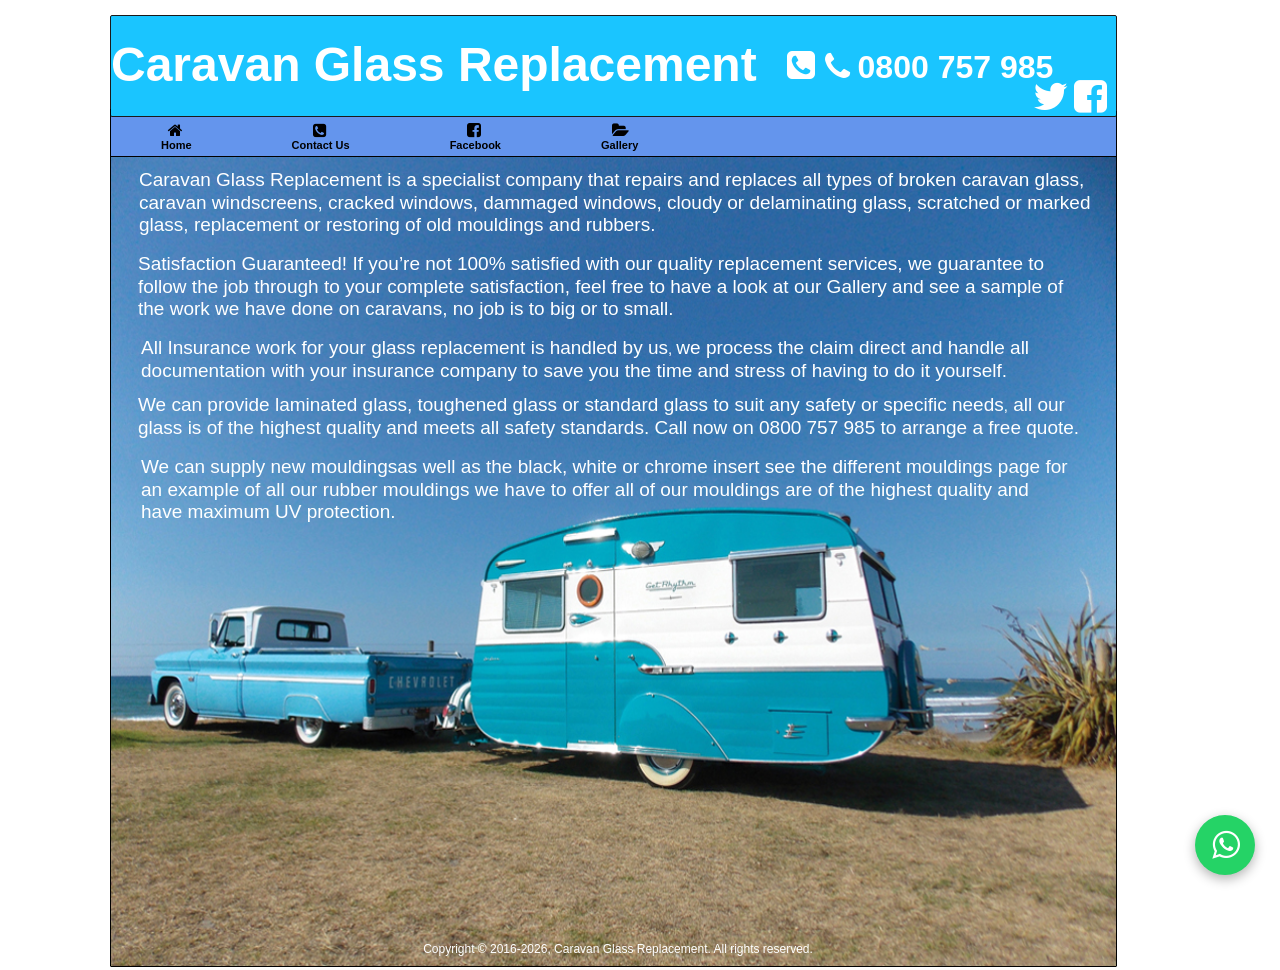
<file: index.html>
<!doctype html><html lang="en"><head><meta charset="utf-8"><title>Caravan Glass and Window Replacement</title><meta name="description" content="Caravan Glass Replacement is a specialist company that repairs and replaces all types of glass and windscreens on caravans call now on 0800 757 985."><meta name="author" content="Daniel Stewart"><meta name="robots" content="index, follow"><meta name="revisit-after" content="7 days"><meta name="generator" content="90 Second Website Builder 11 - http://www.90secondwebsitebuilder.com"><link href="font-awesome.min.css" rel="stylesheet">
<link href="https://cdnjs.cloudflare.com/ajax/libs/font-awesome/4.6.3/css/font-awesome.min.css" rel="stylesheet"><link href="Google_Anyltics_and_Viewport_added_10.1.css" rel="stylesheet"><link href="index.css" rel="stylesheet"><meta name="viewport" content="width=device-width, initial-scale=1"><link rel="stylesheet" href="print.css" media="print"><script>
(function(i,s,o,g,r,a,m){i['GoogleAnalyticsObject']=r;i[r]=i[r]||function(){(i[r].q=i[r].q||[]).push(arguments)},i[r].l=1*new Date();a=s.createElement(o),m=s.getElementsByTagName(o)[0];a.async=1;a.src=g;m.parentNode.insertBefore(a,m)})(window,document,'script','https://www.google-analytics.com/analytics.js','ga');ga('create','UA-89818909-1','auto');ga('send','pageview');</script><link rel="”publisher”" href="”https://plus.google.com/+113294388136891777630”"><meta property="og:type" content="website"><meta property="og:title" content="Caravan Glass and Window Replacement"><meta property="og:description" content="Caravan Glass Replacement is a specialist company that repairs and replaces all types of glass and windscreens on caravans call now on 0800 757 985."><meta property="og:url" content="www.caravanglass.co.nz"><meta property="og:image" content="http://www.caravanglass.co.nz/images/tn_front.png"><meta property="fb:app_id" content="1918791275022816"><meta name="twitter:card" content="summary"><meta name="twitter:site" content="@caravanglassnz"><meta name="twitter:title" content="Caravan Glass and Window Replacement"><meta name="twitter:description" content="Caravan Glass Replacement is a specialist company that repairs and replaces all types of glass and windscreens on caravans call now on 0800 757 985."><style>
.whatsapp-float{position:fixed;bottom:25px;right:25px;z-index:9999;background:#25d366;color:#fff;border-radius:50%;width:60px;height:60px;display:flex;align-items:center;justify-content:center;box-shadow:0 4px 12px rgba(0,0,0,0.3);transition:transform 0.3s ease;text-decoration:none;}
.whatsapp-float:hover{transform:scale(1.1);}
.whatsapp-float i{font-size:32px;}
</style>
</head><body><div id="container"><div id="wb_Image1" style="position:absolute;left:110px;top:156px;width:1005px;height:809px;z-index:10;"><img src="images/Vintage style caravan.jpg" id="Image1" alt="blue and white caravan"></div><hr id="Line1" style="position:absolute;left:110px;top:109px;width:1px;height:84px;z-index:11;"><hr id="Line2" style="position:absolute;left:1116px;top:111px;width:1px;height:84px;z-index:12;"><div id="Layer1" style="position:absolute;text-align:left;left:110px;top:15px;width:1005px;height:100px;z-index:13;"><div id="wb_Text1" style="position:absolute;left:0%;top:20%;width:71%;height:56%;z-index:0;text-align:left;"><h1>Caravan Glass Replacement</h1></div><div id="wb_Text3" style="position:absolute;left:71%;top:32%;width:30%;height:37%;z-index:1;text-align:left;white-space:nowrap;"><span style="color:#FFFFFF;font-family:Arial;font-size:32px;"><strong><i class="fa fa-phone" style="margin-right:8px;"></i>0800 757 985</strong></span></div><div id="wb_FontAwesomeIcon1" style="position:absolute;left:67%;top:26%;width:3%;height:47%;text-align:center;z-index:2;"><a href="tel:0800921921"><div id="FontAwesomeIcon1"><i class="fa fa-phone-square">&nbsp;</i></div></a></div><div id="wb_FontAwesomeIcon3" style="position:absolute;left:91%;top:61%;width:4%;height:38%;text-align:center;z-index:3;"><a href="https://twitter.com/CaravanGlassNZ"><div id="FontAwesomeIcon3"><i class="fa fa-twitter">&nbsp;</i></div></a></div><div id="wb_FontAwesomeIcon2" style="position:absolute;left:95%;top:61%;width:4%;height:38%;text-align:center;z-index:4;"><a href="https://www.facebook.com/caravanglassrepair/"><div id="FontAwesomeIcon2"><i class="fa fa-facebook-square">&nbsp;</i></div></a></div></div><div id="Layer2" style="position:absolute;text-align:left;left:110px;top:156px;width:1005px;height:809px;z-index:14;"><div id="wb_Text4" style="position:absolute;left:28px;top:12px;width:955px;height:66px;z-index:5;text-align:left;"><h2>Caravan Glass Replacement is a specialist company that repairs and replaces all types of broken caravan glass</h2><span style="color:#FFFFFF;font-family:Arial;font-size:19px;">, caravan windscreens, cracked windows, dammaged windows, cloudy or delaminating glass, scratched or marked glass, replacement or restoring of old mouldings and rubbers.<strong></strong></span></div><div id="wb_Text5" style="position:absolute;left:30px;top:180px;width:934px;height:44px;z-index:6;text-align:left;"><h2>All Insurance work for your glass replacement is handled by us</h2><span style="color:#FFFFFF;font-family:Arial;font-size:15px;">, </span><span style="color:#FFFFFF;font-family:Arial;font-size:19px;">we process the claim direct and handle all documentation with your insurance company to save you the time and stress of having to do it yourself.</span></div><div id="wb_Text6" style="position:absolute;left:27px;top:237px;width:942px;height:44px;z-index:7;text-align:left;"><h2>We can provide laminated glass, toughened glass or standard glass to suit any safety or specific needs</h2><span style="color:#FFFFFF;font-family:Arial;font-size:15px;">,</span><span style="color:#FFFFFF;font-family:Arial;font-size:19px;"> all our glass is of the highest quality and meets all safety standards. Call now on 0800 757 985 to arrange a free quote.</span></div><div id="wb_Text8" style="position:absolute;left:30px;top:299px;width:933px;height:66px;z-index:8;text-align:left;"><h2>We can supply new mouldings</h2><span style="color:#FFFFFF;font-family:Arial;font-size:15px;"></span><span style="color:#FFFFFF;font-family:Arial;font-size:19px;">as well as the black, white or chrome insert see the different mouldings page for an example of all our rubber mouldings we have to offer all of our mouldings are of the highest quality and have maximum UV protection.</span></div><div id="wb_Text7" style="position:absolute;left:27px;top:96px;width:955px;height:110px;z-index:9;text-align:left;"><h2>Satisfaction Guaranteed! If you’re not 100% satisfied with our quality replacement services</h2><span style="color:#FFFFFF;font-family:Arial;font-size:19px;">, we guarantee to follow the job through to your complete satisfaction, feel free to have a look at our Gallery and see a sample of the work we have done on caravans, no job is to big or to small.<br><br></span></div></div><div id="wb_JavaScript1" style="position:absolute;left:410px;top:942px;width:416px;height:25px;z-index:15;"><div style="color:#FFFFFF;font-size:12px;font-family:Arial;font-weight:normal;font-style:normal;text-align:center;text-decoration:none" id="copyrightnotice"></div><script>
var now=new Date();var startYear="2016";var text="Copyright &copy; ";if(startYear!='')
{text=text+startYear+"-";}
text=text+now.getFullYear()+", Caravan Glass Replacement. All rights reserved.";var copyrightnotice=document.getElementById('copyrightnotice');copyrightnotice.innerHTML=text;</script></div><div id="wb_ResponsiveMenu1" style="position:absolute;left:111px;top:117px;width:1005px;height:39px;z-index:16;"><label class="toggle" for="ResponsiveMenu1-submenu" id="ResponsiveMenu1-title">Menu<span id="ResponsiveMenu1-icon"><span>&nbsp;</span><span>&nbsp;</span><span>&nbsp;</span></span></label><input type="checkbox" id="ResponsiveMenu1-submenu"><ul class="ResponsiveMenu1" id="ResponsiveMenu1"><li><a href='index.html'><i class="fa fa-home fa-2x">&nbsp;</i><br>Home</a></li><li><a href='contact_us/index.html'><i class="fa fa-phone-square fa-2x">&nbsp;</i><br>Contact&nbsp;Us</a></li><li><a href="https://www.facebook.com/caravanglassrepair/"><i class="fa fa-facebook-square fa-2x">&nbsp;</i><br>Facebook</a></li><li><a href='gallery/index.html'><i class="fa fa-folder-open fa-2x">&nbsp;</i><br>Gallery</a></li></ul></div></div><a href="https://wa.me/6421757985" class="whatsapp-float" target="_blank" rel="noopener" title="Chat on WhatsApp"><i class="fa fa-whatsapp"></i></a>
</body></html>
</file>
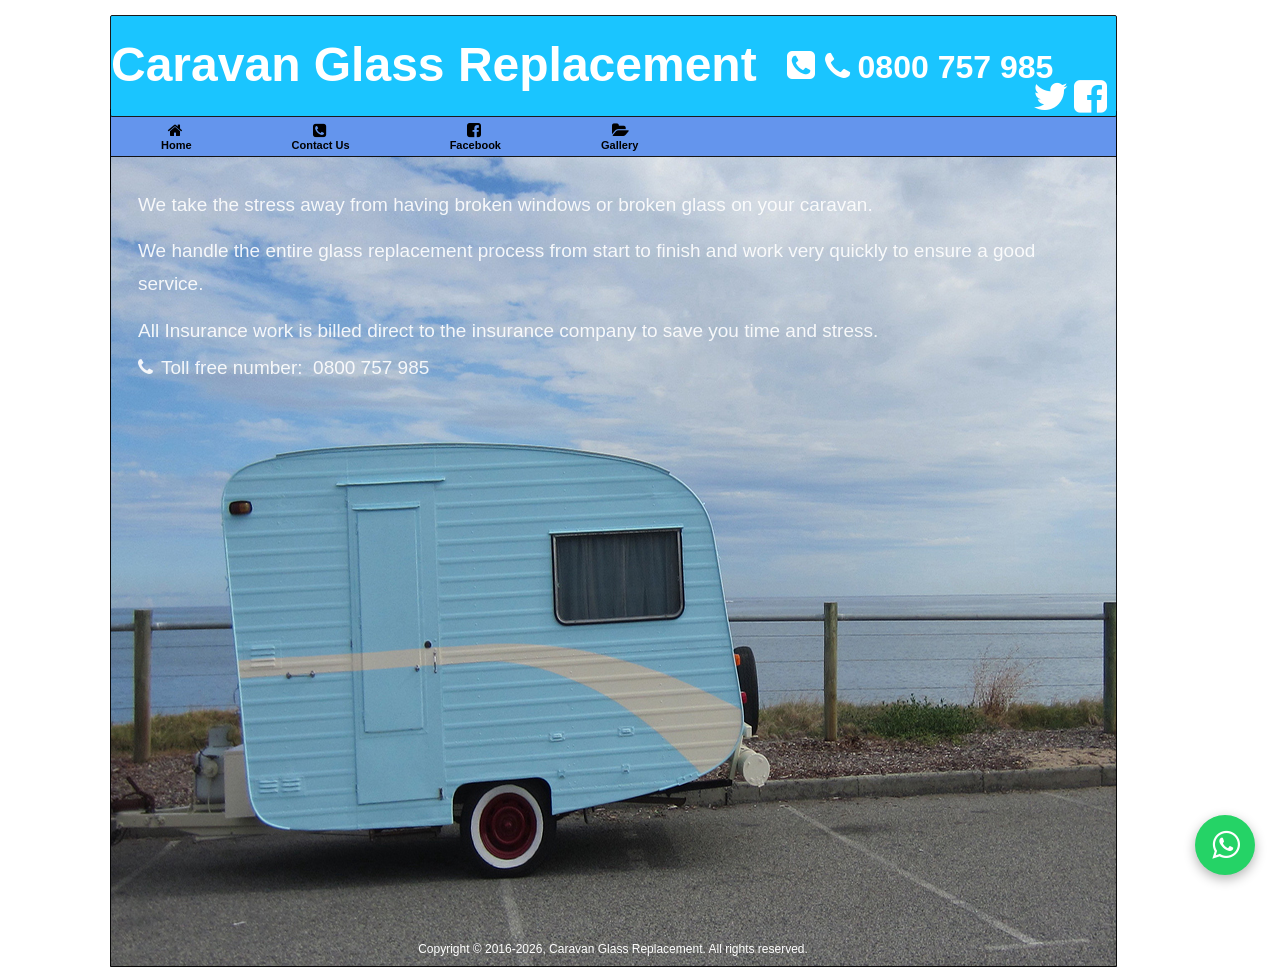
<file: contact_us/index.html>
<!doctype html><html lang="en"><head><meta charset="utf-8"><title>Caravan Glass and Window Repair Contact Page</title><meta name="description" content="Caravan Glass Replacement is a specialist company that repairs and replaces all types of glass and windscreens on caravans call now on 0800 757 985."><meta name="author" content="Daniel Stewart"><meta name="robots" content="index, follow"><meta name="revisit-after" content="7 days"><meta name="generator" content="90 Second Website Builder 11 - http://www.90secondwebsitebuilder.com"><link href="../font-awesome.min.css" rel="stylesheet"><link href="../Google_Anyltics_and_Viewport_added_10.1.css" rel="stylesheet"><link href="../contact_us.css" rel="stylesheet"><meta name="viewport" content="width=device-width, initial-scale=1"><link rel="stylesheet" href="../print.css" media="print"><meta name="viewport" content="width=device-width, initial-scale=1"><script>
(function(i,s,o,g,r,a,m){i['GoogleAnalyticsObject']=r;i[r]=i[r]||function(){(i[r].q=i[r].q||[]).push(arguments)},i[r].l=1*new Date();a=s.createElement(o),m=s.getElementsByTagName(o)[0];a.async=1;a.src=g;m.parentNode.insertBefore(a,m)})(window,document,'script','https://www.google-analytics.com/analytics.js','ga');ga('create','UA-89818909-1','auto');ga('send','pageview');</script><style>
.whatsapp-float{position:fixed;bottom:25px;right:25px;z-index:9999;background:#25d366;color:#fff;border-radius:50%;width:60px;height:60px;display:flex;align-items:center;justify-content:center;box-shadow:0 4px 12px rgba(0,0,0,0.3);transition:transform 0.3s ease;text-decoration:none;}
.whatsapp-float:hover{transform:scale(1.1);}
.whatsapp-float i{font-size:32px;}
</style>
</head><body><div id="container"><div id="wb_Image1" style="position:absolute;left:110px;top:156px;width:1007px;height:811px;z-index:7;"><img src="../images/Caravan 1.jpg" id="Image1" alt=""></div><div id="Layer2" style="position:absolute;text-align:left;left:110px;top:156px;width:1005px;height:809px;z-index:8;"><div id="wb_Text5" style="position:absolute;left:27px;top:32px;width:949px;height:132px;z-index:0;text-align:left;"><h2>We take the stress away from having broken windows or broken glass on your caravan.</h2><span style="color:#FFFFFF;font-family:Arial;font-size:24px;"><br></span><h3><br></h3><h2>We handle the entire glass replacement process from start to finish and work very quickly to ensure a good service.&nbsp;&nbsp; </h2><span style="color:#FFFFFF;font-family:Arial;font-size:29px;"><strong><br></strong></span><h3><br></h3><h2>All Insurance work is billed direct to the insurance company to save you time and stress.</h2></div><div id="wb_Text4" style="position:absolute;left:27px;top:200px;width:378px;height:66px;z-index:1;text-align:left;"><h3><i class="fa fa-phone" style="margin-right:8px;"></i>Toll free number:&nbsp; 0800 757 985<br></h3></div></div><hr id="Line1" style="position:absolute;left:110px;top:109px;width:1px;height:84px;z-index:9;"><hr id="Line2" style="position:absolute;left:1116px;top:111px;width:1px;height:84px;z-index:10;"><div id="wb_JavaScript1" style="position:absolute;left:405px;top:942px;width:416px;height:25px;z-index:11;"><div style="color:#FFFFFF;font-size:12px;font-family:Arial;font-weight:normal;font-style:normal;text-align:center;text-decoration:none" id="copyrightnotice"></div><script>
var now=new Date();var startYear="2016";var text="Copyright &copy; ";if(startYear!='')
{text=text+startYear+"-";}
text=text+now.getFullYear()+", Caravan Glass Replacement. All rights reserved.";var copyrightnotice=document.getElementById('copyrightnotice');copyrightnotice.innerHTML=text;</script></div><div id="wb_ResponsiveMenu1" style="position:absolute;left:111px;top:117px;width:1005px;height:39px;z-index:12;"><label class="toggle" for="ResponsiveMenu1-submenu" id="ResponsiveMenu1-title">Menu<span id="ResponsiveMenu1-icon"><span>&nbsp;</span><span>&nbsp;</span><span>&nbsp;</span></span></label><input type="checkbox" id="ResponsiveMenu1-submenu"><ul class="ResponsiveMenu1" id="ResponsiveMenu1"><li><a href='../index.html'><i class="fa fa-home fa-2x">&nbsp;</i><br>Home</a></li><li><a href='index.html'><i class="fa fa-phone-square fa-2x">&nbsp;</i><br>Contact&nbsp;Us</a></li><li><a href="https://www.facebook.com/caravanglassrepair/"><i class="fa fa-facebook-square fa-2x">&nbsp;</i><br>Facebook</a></li><li><a href='../gallery/index.html'><i class="fa fa-folder-open fa-2x">&nbsp;</i><br>Gallery</a></li></ul></div><div id="Layer1" style="position:absolute;text-align:left;left:110px;top:15px;width:1005px;height:100px;z-index:13;"><div id="wb_Text1" style="position:absolute;left:0%;top:20%;width:71%;height:56%;z-index:2;text-align:left;"><h1>Caravan Glass Replacement</h1></div><div id="wb_Text3" style="position:absolute;left:71%;top:32%;width:20%;height:37%;z-index:3;text-align:left;white-space:nowrap;"><span style="color:#FFFFFF;font-family:Arial;font-size:32px;"><strong><i class="fa fa-phone" style="margin-right:8px;"></i>0800 757 985</strong></span></div><div id="wb_FontAwesomeIcon1" style="position:absolute;left:67%;top:26%;width:3%;height:47%;text-align:center;z-index:4;"><a href="tel:0800921921"><div id="FontAwesomeIcon1"><i class="fa fa-phone-square">&nbsp;</i></div></a></div><div id="wb_FontAwesomeIcon3" style="position:absolute;left:91%;top:61%;width:4%;height:38%;text-align:center;z-index:5;"><a href="https://twitter.com/CaravanGlassNZ"><div id="FontAwesomeIcon3"><i class="fa fa-twitter">&nbsp;</i></div></a></div><div id="wb_FontAwesomeIcon2" style="position:absolute;left:95%;top:61%;width:4%;height:38%;text-align:center;z-index:6;"><a href="https://www.facebook.com/caravanglassrepair/"><div id="FontAwesomeIcon2"><i class="fa fa-facebook-square">&nbsp;</i></div></a></div></div></div><a href="https://wa.me/6421757985" class="whatsapp-float" target="_blank" rel="noopener" title="Chat on WhatsApp"><i class="fa fa-whatsapp"></i></a>
</body></html>
</file>
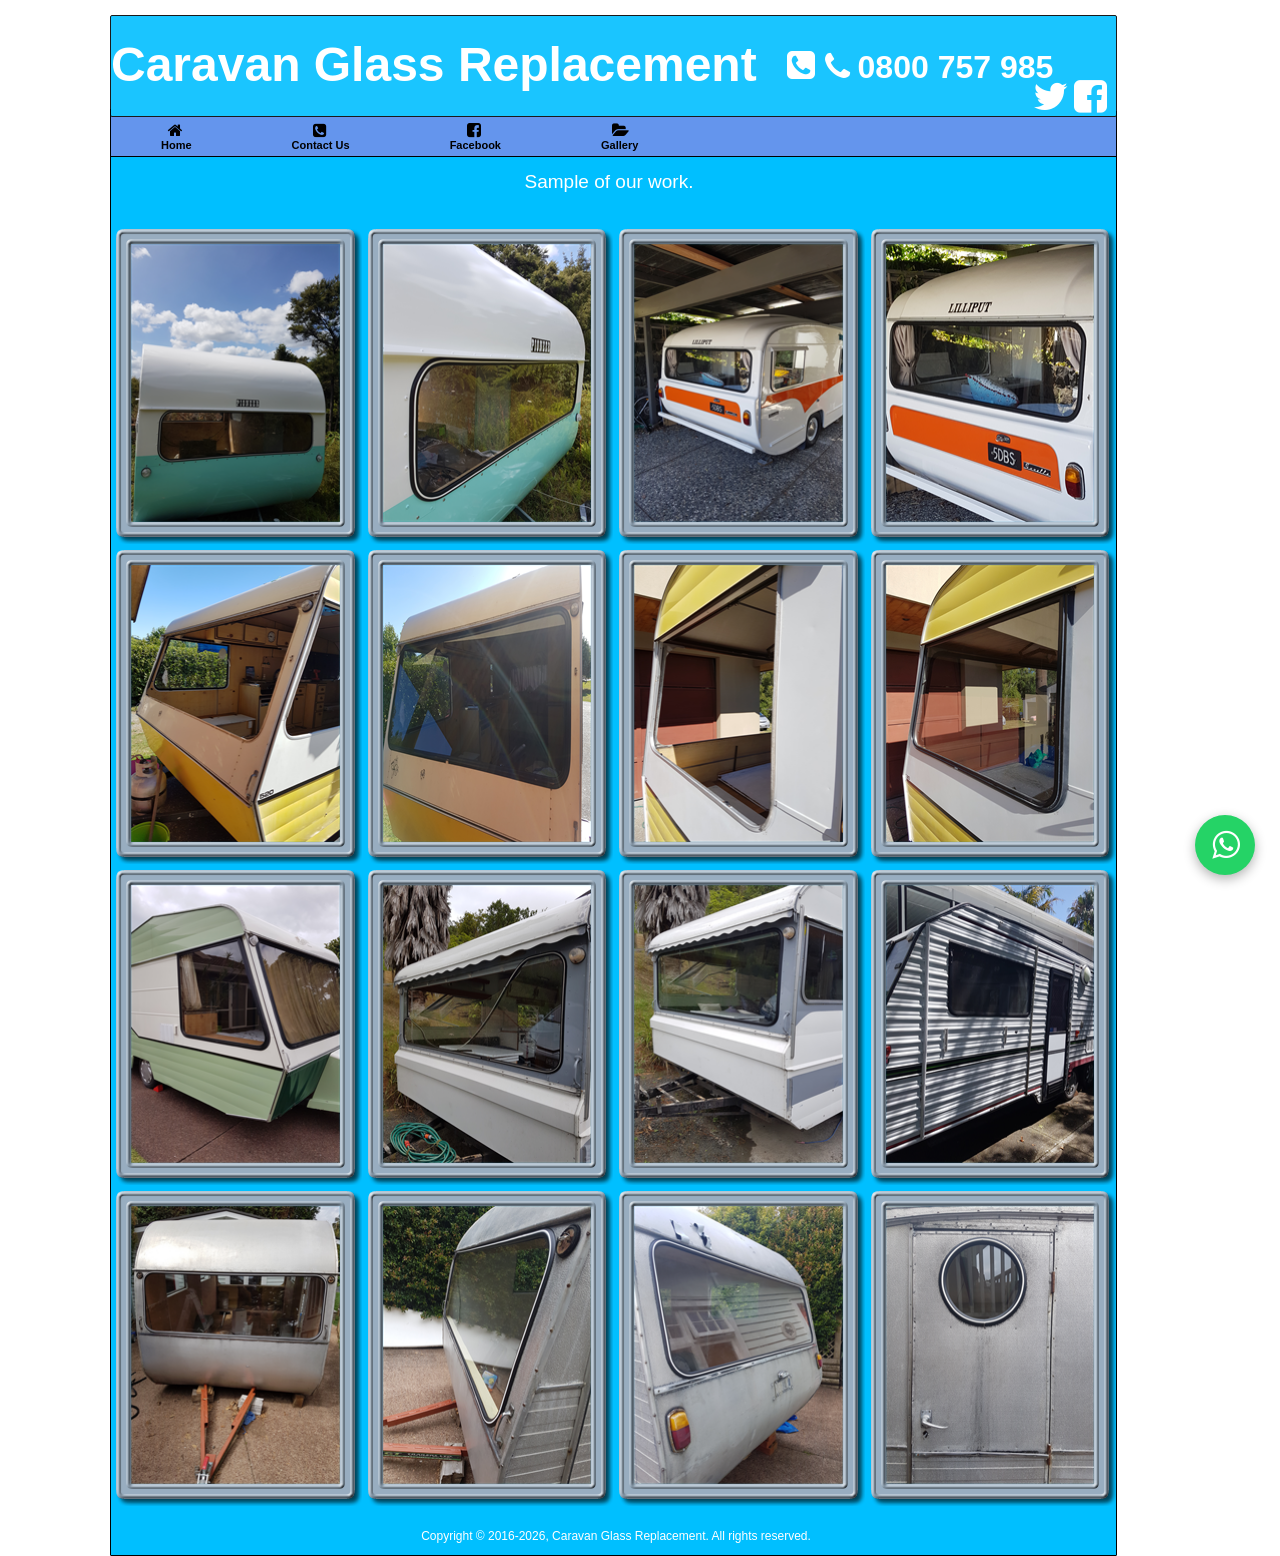
<file: gallery/index.html>
<!doctype html><html lang="en"><head><meta charset="utf-8"><title>Caravan Glass and Window Completed Jobs</title><meta name="description" content="Caravan Glass Replacement is a specialist company that repairs and replaces all types of glass and windscreens on caravans call now on 0800 757 985."><meta name="author" content="Daniel Stewart"><meta name="robots" content="index, follow"><meta name="revisit-after" content="7 days"><meta name="generator" content="90 Second Website Builder 11 - http://www.90secondwebsitebuilder.com"><link href="../font-awesome.min.css" rel="stylesheet"><link href="../Google_Anyltics_and_Viewport_added_10.1.css" rel="stylesheet"><link href="../gallery.css" rel="stylesheet"><script src="../jquery-1.12.4.min.js"></script><script src="../fancybox/jquery.easing-1.3.pack.js"></script><link rel="stylesheet" href="../fancybox/jquery.fancybox-1.3.4.css"><script src="../fancybox/jquery.fancybox-1.3.4.pack.js"></script><script src="../fancybox/jquery.mousewheel-3.0.4.pack.js"></script><script>
$(document).ready(function()
{$("a[data-rel='PhotoGallery1']").attr('rel','PhotoGallery1');$("a[rel^='PhotoGallery1']").fancybox({});});</script><meta name="viewport" content="width=device-width, initial-scale=1"><link rel="stylesheet" href="../print.css" media="print"><meta name="viewport" content="width=device-width, initial-scale=1"><script>
(function(i,s,o,g,r,a,m){i['GoogleAnalyticsObject']=r;i[r]=i[r]||function(){(i[r].q=i[r].q||[]).push(arguments)},i[r].l=1*new Date();a=s.createElement(o),m=s.getElementsByTagName(o)[0];a.async=1;a.src=g;m.parentNode.insertBefore(a,m)})(window,document,'script','https://www.google-analytics.com/analytics.js','ga');ga('create','UA-89818909-1','auto');ga('send','pageview');</script><style>
.whatsapp-float{position:fixed;bottom:25px;right:25px;z-index:9999;background:#25d366;color:#fff;border-radius:50%;width:60px;height:60px;display:flex;align-items:center;justify-content:center;box-shadow:0 4px 12px rgba(0,0,0,0.3);transition:transform 0.3s ease;text-decoration:none;}
.whatsapp-float:hover{transform:scale(1.1);}
.whatsapp-float i{font-size:32px;}
</style>
</head><body><div id="container"><div id="Layer2" style="position:absolute;text-align:left;left:110px;top:156px;width:1005px;height:1398px;z-index:7;"><div id="wb_Text4" style="position:absolute;left:54px;top:14px;width:888px;height:46px;text-align:center;z-index:0;"><h2>Sample of our work.<br></h2></div><div id="wb_JavaScript1" style="position:absolute;left:297px;top:1372px;width:416px;height:25px;z-index:1;"><div style="color:#FFFFFF;font-size:12px;font-family:Arial;font-weight:normal;font-style:normal;text-align:center;text-decoration:none" id="copyrightnotice"></div><script>
var now=new Date();var startYear="2016";var text="Copyright &copy; ";if(startYear!='')
{text=text+startYear+"-";}
text=text+now.getFullYear()+", Caravan Glass Replacement. All rights reserved.";var copyrightnotice=document.getElementById('copyrightnotice');copyrightnotice.innerHTML=text;</script></div></div><hr id="Line1" style="position:absolute;left:110px;top:109px;width:1px;height:84px;z-index:8;"><hr id="Line2" style="position:absolute;left:1116px;top:111px;width:1px;height:84px;z-index:9;"><div id="wb_PhotoGallery1" style="position:absolute;left:113px;top:226px;width:1006px;height:1280px;z-index:10;"><div id="PhotoGallery1"><div class="thumbnails"><div class="thumbnail"><a href="../images/front.jpg" data-rel="PhotoGallery1" title="Finished caravan job 1"><img alt="Finished caravan job 1" src="../images/tn_front.png" title="Finished caravan job 1"></a></div><div class="thumbnail"><a href="../images/front2.jpg" data-rel="PhotoGallery1" title="Finished caravan job 2"><img alt="Finished caravan job 2" src="../images/tn_front2.png" title="Finished caravan job 2"></a></div><div class="thumbnail"><a href="../images/rear1.jpg" data-rel="PhotoGallery1" title="Finished caravan job 3"><img alt="Finished caravan job 3" src="../images/tn_rear1.png" title="Finished caravan job 3"></a></div><div class="thumbnail"><a href="../images/rear2.jpg" data-rel="PhotoGallery1" title="Finished caravan job 4"><img alt="Finished caravan job 4" src="../images/tn_rear2.png" title="Finished caravan job 4"></a></div><div class="clearfix visible-col4"></div><div class="thumbnail"><a href="../images/caravan1.jpg" data-rel="PhotoGallery1" title="Finished caravan job 5"><img alt="Finished caravan job 5" src="../images/tn_caravan1.png" title="Finished caravan job 5"></a></div><div class="thumbnail"><a href="../images/caravan10 remake.jpg" data-rel="PhotoGallery1" title="Finished caravan job 6"><img alt="Finished caravan job 6" src="../images/tn_caravan10 remake.png" title="Finished caravan job 6"></a></div><div class="thumbnail"><a href="../images/caravan6.jpg" data-rel="PhotoGallery1" title="Finished caravan job 7"><img alt="Finished caravan job 7" src="../images/tn_caravan6.png" title="Finished caravan job 7"></a></div><div class="thumbnail"><a href="../images/caravan7.jpg" data-rel="PhotoGallery1" title="Finished caravan job 8"><img alt="Finished caravan job 8" src="../images/tn_caravan7.png" title="Finished caravan job 8"></a></div><div class="clearfix visible-col4"></div><div class="thumbnail"><a href="../images/20170125_135430.jpg" data-rel="PhotoGallery1" title="Finished Caravan 9"><img alt="Finished Caravan 9" src="../images/tn_20170125_135430.png" title="Finished Caravan 9"></a></div><div class="thumbnail"><a href="../images/20170208_184731.jpg" data-rel="PhotoGallery1" title="Finished Caravan 10"><img alt="Finished Caravan 10" src="../images/tn_20170208_184731.png" title="Finished Caravan 10"></a></div><div class="thumbnail"><a href="../images/20170215_1744180000.jpg" data-rel="PhotoGallery1" title="Finished Caravan 12"><img alt="Finished Caravan 12" src="../images/tn_20170215_1744180000.png" title="Finished Caravan 12"></a></div><div class="thumbnail"><a href="../images/20170220_123409.jpg" data-rel="PhotoGallery1" title="Finished Caravan 13"><img alt="Finished Caravan 13" src="../images/tn_20170220_123409.png" title="Finished Caravan 13"></a></div><div class="clearfix visible-col4"></div><div class="thumbnail"><a href="../images/20170222_124347.jpg" data-rel="PhotoGallery1" title="Finished Caravan 14"><img alt="Finished Caravan 14" src="../images/tn_20170222_124347.png" title="Finished Caravan 14"></a></div><div class="thumbnail"><a href="../images/20170301_155910.jpg" data-rel="PhotoGallery1" title="Finished Caravan 15"><img alt="Finished Caravan 15" src="../images/tn_20170301_155910.png" title="Finished Caravan 15"></a></div><div class="thumbnail"><a href="../images/20170223_160111.jpg" data-rel="PhotoGallery1" title="Finished Caravan 16"><img alt="Finished Caravan 16" src="../images/tn_20170223_160111.png" title="Finished Caravan 16"></a></div><div class="thumbnail"><a href="../images/20170301_155904.jpg" data-rel="PhotoGallery1" title="Finished Caravan 18"><img alt="Finished Caravan 18" src="../images/tn_20170301_155904.png" title="Finished Caravan 18"></a></div><div class="clearfix visible-col4"></div></div></div></div><div id="wb_ResponsiveMenu1" style="position:absolute;left:111px;top:117px;width:1005px;height:39px;z-index:11;"><label class="toggle" for="ResponsiveMenu1-submenu" id="ResponsiveMenu1-title">Menu<span id="ResponsiveMenu1-icon"><span>&nbsp;</span><span>&nbsp;</span><span>&nbsp;</span></span></label><input type="checkbox" id="ResponsiveMenu1-submenu"><ul class="ResponsiveMenu1" id="ResponsiveMenu1"><li><a href='../index.html'><i class="fa fa-home fa-2x">&nbsp;</i><br>Home</a></li><li><a href='../contact_us/index.html'><i class="fa fa-phone-square fa-2x">&nbsp;</i><br>Contact&nbsp;Us</a></li><li><a href="https://www.facebook.com/caravanglassrepair/"><i class="fa fa-facebook-square fa-2x">&nbsp;</i><br>Facebook</a></li><li><a href='index.html'><i class="fa fa-folder-open fa-2x">&nbsp;</i><br>Gallery</a></li></ul></div><div id="Layer1" style="position:absolute;text-align:left;left:110px;top:15px;width:1005px;height:100px;z-index:12;"><div id="wb_Text1" style="position:absolute;left:0%;top:20%;width:71%;height:56%;z-index:2;text-align:left;"><h1>Caravan Glass Replacement</h1></div><div id="wb_Text3" style="position:absolute;left:71%;top:32%;width:20%;height:37%;z-index:3;text-align:left;white-space:nowrap;"><span style="color:#FFFFFF;font-family:Arial;font-size:32px;"><strong><i class="fa fa-phone" style="margin-right:8px;"></i>0800 757 985</strong></span></div><div id="wb_FontAwesomeIcon1" style="position:absolute;left:67%;top:26%;width:3%;height:47%;text-align:center;z-index:4;"><a href="tel:0800921921"><div id="FontAwesomeIcon1"><i class="fa fa-phone-square">&nbsp;</i></div></a></div><div id="wb_FontAwesomeIcon3" style="position:absolute;left:91%;top:61%;width:4%;height:38%;text-align:center;z-index:5;"><a href="https://twitter.com/CaravanGlassNZ"><div id="FontAwesomeIcon3"><i class="fa fa-twitter">&nbsp;</i></div></a></div><div id="wb_FontAwesomeIcon2" style="position:absolute;left:95%;top:61%;width:4%;height:38%;text-align:center;z-index:6;"><a href="https://www.facebook.com/caravanglassrepair/"><div id="FontAwesomeIcon2"><i class="fa fa-facebook-square">&nbsp;</i></div></a></div></div></div><a href="https://wa.me/6421757985" class="whatsapp-float" target="_blank" rel="noopener" title="Chat on WhatsApp"><i class="fa fa-whatsapp"></i></a>
</body></html>
</file>
<file: Google_Anyltics_and_Viewport_added_10.1.css>
a{color:#0000FF;text-decoration:underline;}a:visited{color:#800080;}a:active{color:#FF0000;}a:hover{color:#0000FF;text-decoration:underline;}a.Style1{color:#FFFFFF;font-weight:bold;text-decoration:none;}a.Style1:visited{color:#000000;text-decoration:underline;}a.Style1:active{color:#FFFFFF;text-decoration:underline;}a.Style1:hover{color:#FFFFFF;text-decoration:underline;}h1{font-family:Arial;font-weight:bold;font-size:48px;font-style:normal;text-decoration:none;color:#FFFFFF;background-color:transparent;margin:0px 0px 0px 0px;padding:0px 0px 0px 0px;display:inline;}h2{font-family:Arial;font-weight:normal;font-size:19px;font-style:normal;text-decoration:none;color:#FFFFFF;background-color:transparent;margin:0px 0px 0px 0px;padding:0px 0px 0px 0px;display:inline;}h3{font-family:Arial;font-weight:normal;font-size:19px;font-style:normal;text-decoration:none;color:#FFFFFF;background-color:transparent;margin:0px 0px 0px 0px;padding:0px 0px 0px 0px;display:inline;}h4{font-family:Arial;font-weight:normal;font-size:21px;font-style:italic;text-decoration:none;color:#000000;background-color:transparent;margin:0px 0px 0px 0px;padding:0px 0px 0px 0px;display:inline;}h5{font-family:Arial;font-weight:normal;font-size:19px;font-style:normal;text-decoration:none;color:#000000;background-color:transparent;margin:0px 0px 0px 0px;padding:0px 0px 0px 0px;display:inline;}.Heading_2__h2__copy{font-family:Arial;font-weight:bold;font-size:21px;font-style:normal;text-decoration:none;color:#FFFFFF;background-color:transparent;margin:0px 0px 0px 0px;padding:0px 0px 0px 0px;display:inline;}h6{font-family:Arial;font-weight:normal;font-size:16px;font-style:normal;text-decoration:none;color:#000000;background-color:transparent;margin:0px 0px 0px 0px;padding:0px 0px 0px 0px;display:inline;}.CustomStyle{font-family:"Courier New";font-weight:bold;font-size:16px;font-style:normal;text-decoration:none;color:#000080;background-color:transparent;}.Heading_1<h1>copy{font-family:Arial;font-weight:bold;font-size:32px;font-style:normal;text-decoration:none;color:#000000;background-color:transparent;margin:0px 0px 0px 0px;padding:0px 0px 0px 0px;display:inline;}
</file>
<file: index.css>
div#container{width:1304px;position:relative;margin:0 auto 0 auto;text-align:left;}body{background-color:#FFFFFF;color:#000000;font-family:Arial;font-weight:normal;font-size:13px;line-height:1.1875;margin:0;text-align:center;}#Image1{border:0px #000000 solid;padding:1px 1px 1px 1px;left:0;top:0;width:100%;height:100%;}#Line1{color:#000000;background-color:#000000;border-width:0;margin:0;padding:0;}#Line2{color:#000000;background-color:#000000;border-width:0;margin:0;padding:0;}#Layer1{background-color:#00BFFF;background-image:none;border:1px #000000 solid;-moz-border-radius:2px;-webkit-border-radius:2px;border-radius:2px;filter:alpha(opacity=90);opacity:0.90;}#wb_Text1{background-color:transparent;background-image:none;border:0px #000000 solid;padding:0;margin:0;text-align:left;}#wb_Text1 div{text-align:left;}#wb_Text3{background-color:transparent;background-image:none;border:0px #000000 solid;padding:0;margin:0;text-align:left;}#wb_Text3 div{text-align:left;}#Layer2{background-color:transparent;background-image:none;border:1px #000000 solid;-moz-border-radius:1px;-webkit-border-radius:1px;border-radius:1px;}#wb_Text4{background-color:transparent;background-image:none;border:0px #000000 solid;padding:0;margin:0;text-align:left;}#wb_Text4 div{text-align:left;}#wb_Text5{background-color:transparent;background-image:none;border:0px #000000 solid;padding:0;margin:0;text-align:left;}#wb_Text5 div{text-align:left;}#wb_Text6{background-color:transparent;background-image:none;border:0px #000000 solid;padding:0;margin:0;text-align:left;}#wb_Text6 div{text-align:left;}#wb_Text8{background-color:transparent;background-image:none;border:0px #000000 solid;padding:0;margin:0;text-align:left;}#wb_Text8 div{text-align:left;}#wb_ResponsiveMenu1{display:block;text-align:left;width:100%;}#ResponsiveMenu1{background-color:#6495ED;height:39px;}#wb_ResponsiveMenu1 ul{list-style:none;margin:0;padding:0;position:relative;}#wb_ResponsiveMenu1 ul:after{clear:both;content:"";display:block;}#wb_ResponsiveMenu1 ul li{background-color:#6495ED;display:list-item;float:left;list-style:none;z-index:9999;}#wb_ResponsiveMenu1 ul li i{font-size:16px;width:16px;}#wb_ResponsiveMenu1 ul li a{color:#000000;font-family:Arial;font-size:11px;font-weight:bold;font-style:normal;padding:5px 50px 5px 50px;text-align:center;text-decoration:none;}#wb_ResponsiveMenu1 > ul > li > a{height:29px;}.ResponsiveMenu1 a{display:block;}#wb_ResponsiveMenu1 li a:hover,#wb_ResponsiveMenu1 li .active{background-color:#CCCCCC;color:#424242;}#wb_ResponsiveMenu1 ul ul{display:none;position:absolute;top:39px;}#wb_ResponsiveMenu1 ul li:hover > ul{display:list-item;}#wb_ResponsiveMenu1 ul ul li{background-color:#7A7A7A;color:#FFFFFF;float:none;position:relative;width:124px;}#wb_ResponsiveMenu1 ul ul li a:hover,#wb_ResponsiveMenu1 ul ul li .active{background-color:#CCCCCC;color:#424242;}#wb_ResponsiveMenu1 ul ul li i{margin-right:5px;vertical-align:middle;}#wb_ResponsiveMenu1 ul ul li a{color:#FFFFFF;padding:5px 20px 5px 20px;text-align:left;vertical-align:middle;}#wb_ResponsiveMenu1 ul ul ul li{left:124px;position:relative;top:-39px;}#wb_ResponsiveMenu1 .arrow-down{display:inline-block;width:0;height:0;margin-left:2px;vertical-align:middle;border-top:4px solid #000000;border-right:4px solid transparent;border-left:4px solid transparent;border-bottom:0 dotted;}#wb_ResponsiveMenu1 .arrow-left{display:inline-block;width:0;height:0;margin-left:4px;vertical-align:middle;border-left:4px solid #FFFFFF;border-top:4px solid transparent;border-bottom:4px solid transparent;border-right:0 dotted;}#wb_ResponsiveMenu1 li a:hover .arrow-down{border-top-color:#424242;}#wb_ResponsiveMenu1 ul ul li a:hover .arrow-left,#wb_ResponsiveMenu1 ul ul li .active .arrow-left{border-left-color:#424242;}#wb_ResponsiveMenu1 .toggle,[id^=ResponsiveMenu1-submenu]{display:none;}@media all and (max-width:768px){#wb_ResponsiveMenu1{margin:0;}#wb_ResponsiveMenu1 ul li a,#wb_ResponsiveMenu1 .toggle{font-size:11px;font-weight:bold;font-style:normal;padding:5px 20px 5px 20px;}#wb_ResponsiveMenu1 .toggle + a{display:none  !important;}.ResponsiveMenu1{display:none;z-index:9999;}#ResponsiveMenu1{background-color:transparent;}#wb_ResponsiveMenu1 > ul > li > a{height:auto;}#wb_ResponsiveMenu1 .toggle{display:block;background-color:#6495ED;color:#000000;padding:0px 20px 0px 20px;line-height:26px;text-decoration:none;border:none;}#wb_ResponsiveMenu1 .toggle:hover{background-color:#CCCCCC;color:#424242;}[id^=ResponsiveMenu1-submenu]:checked + ul{display:block  !important;}#ResponsiveMenu1-title{height:39px;line-height:39px  !important;text-align:left;}#wb_ResponsiveMenu1 ul li{display:block;width:100%;}#wb_ResponsiveMenu1 ul ul .toggle,#wb_ResponsiveMenu1 ul ul a{padding:0 40px;}#wb_ResponsiveMenu1 a:hover,#wb_ResponsiveMenu1 ul ul ul a{background-color:#7A7A7A;color:#FFFFFF;}#wb_ResponsiveMenu1 ul li ul li .toggle,#wb_ResponsiveMenu1 ul ul a{background-color:#7A7A7A;color:#FFFFFF;}#wb_ResponsiveMenu1 ul ul ul a{padding:5px 20px 5px 60px;}#wb_ResponsiveMenu1 ul li a{text-align:left;}#wb_ResponsiveMenu1 ul li a br{display:none;}#wb_ResponsiveMenu1 ul li i{margin-right:5px;}#wb_ResponsiveMenu1 ul ul{float:none;position:static;}#wb_ResponsiveMenu1 ul ul li:hover > ul,#wb_ResponsiveMenu1 ul li:hover > ul{display:none;}#wb_ResponsiveMenu1 ul ul li{display:block;width:100%;}#wb_ResponsiveMenu1 ul ul ul li{position:static;}#ResponsiveMenu1-icon{display:block;position:absolute;right:50px;top:7px;}#ResponsiveMenu1-icon span{display:block;margin-top:4px;height:2px;background-color:#000000;color:#000000;width:24px;}#wb_ResponsiveMenu1 ul li ul li .toggle:hover{background-color:#CCCCCC;color:#424242;}#wb_ResponsiveMenu1 .toggle .arrow-down{border-top-color:#000000;}#wb_ResponsiveMenu1 .toggle:hover .arrow-down,#wb_ResponsiveMenu1 li .active .arrow-down{border-top-color:#424242;}#wb_ResponsiveMenu1 ul li ul li .toggle .arrow-down{border-top-color:#FFFFFF;}#wb_ResponsiveMenu1 ul li ul li .toggle:hover .arrow-down,#wb_ResponsiveMenu1 ul li ul li .active .arrow-down{border-top-color:#424242;}}#wb_Text7{background-color:transparent;background-image:none;border:0px #000000 solid;padding:0;margin:0;text-align:left;}#wb_Text7 div{text-align:left;}#wb_FontAwesomeIcon1{background-color:transparent;background-image:none;border:0px #00FF00 solid;text-align:center;padding:0px 0px 0px 0px;}#wb_FontAwesomeIcon1:hover{background-color:transparent;background-image:none;border:0px #245580 solid;}#FontAwesomeIcon1{height:47px;width:33px;}#FontAwesomeIcon1 i{color:#FFFFFF;display:inline-block;font-size:33px;line-height:47px;vertical-align:middle;width:27px;}#wb_FontAwesomeIcon1:hover i{color:#337AB7;}#wb_FontAwesomeIcon2{background-color:transparent;background-image:none;border:0px #00FF00 solid;text-align:center;padding:0px 0px 0px 0px;}#wb_FontAwesomeIcon2:hover{background-color:transparent;background-image:none;border:0px #245580 solid;}#FontAwesomeIcon2{height:38px;width:48px;}#FontAwesomeIcon2 i{color:#FFFFFF;display:inline-block;font-size:38px;line-height:38px;vertical-align:middle;width:32px;}#wb_FontAwesomeIcon2:hover i{color:#337AB7;}#wb_FontAwesomeIcon3{background-color:transparent;background-image:none;border:0px #00FF00 solid;text-align:center;padding:0px 0px 0px 0px;}#wb_FontAwesomeIcon3:hover{background-color:transparent;background-image:none;border:0px #245580 solid;}#FontAwesomeIcon3{height:38px;width:46px;}#FontAwesomeIcon3 i{color:#FFFFFF;display:inline-block;font-size:38px;line-height:38px;vertical-align:middle;width:32px;}#wb_FontAwesomeIcon3:hover i{color:#337AB7;}
</file>
<file: print.css>
body{background-color:#FFFFFF;color:#000000;font-family:Arial;font-weight:normal;font-size:13px;line-height:1.1875;margin:0;padding:0;}
</file>
<file: contact_us.css>
div#container{width:1304px;position:relative;margin:0 auto 0 auto;text-align:left;}body{background-color:#FFFFFF;color:#000000;font-family:Arial;font-weight:normal;font-size:13px;line-height:1.1875;margin:0;text-align:center;}#Image1{border:0px #000000 solid;padding:0px 0px 0px 0px;left:0;top:0;width:100%;height:100%;}#Layer2{background-color:transparent;background-image:none;border:1px #000000 solid;-moz-border-radius:1px;-webkit-border-radius:1px;border-radius:1px;filter:alpha(opacity=90);opacity:0.90;}#Line1{color:#000000;background-color:#000000;border-width:0;margin:0;padding:0;}#Line2{color:#000000;background-color:#000000;border-width:0;margin:0;padding:0;}#wb_Text4{background-color:transparent;background-image:none;border:0px #000000 solid;padding:0;margin:0;text-align:left;}#wb_Text4 div{text-align:left;}#wb_Text5{background-color:transparent;background-image:none;border:0px #000000 solid;padding:0;margin:0;text-align:left;}#wb_Text5 div{text-align:left;}#wb_ResponsiveMenu1{display:block;text-align:left;width:100%;}#ResponsiveMenu1{background-color:#6495ED;height:39px;}#wb_ResponsiveMenu1 ul{list-style:none;margin:0;padding:0;position:relative;}#wb_ResponsiveMenu1 ul:after{clear:both;content:"";display:block;}#wb_ResponsiveMenu1 ul li{background-color:#6495ED;display:list-item;float:left;list-style:none;z-index:9999;}#wb_ResponsiveMenu1 ul li i{font-size:16px;width:16px;}#wb_ResponsiveMenu1 ul li a{color:#000000;font-family:Arial;font-size:11px;font-weight:bold;font-style:normal;padding:5px 50px 5px 50px;text-align:center;text-decoration:none;}#wb_ResponsiveMenu1 > ul > li > a{height:29px;}.ResponsiveMenu1 a{display:block;}#wb_ResponsiveMenu1 li a:hover,#wb_ResponsiveMenu1 li .active{background-color:#CCCCCC;color:#424242;}#wb_ResponsiveMenu1 ul ul{display:none;position:absolute;top:39px;}#wb_ResponsiveMenu1 ul li:hover > ul{display:list-item;}#wb_ResponsiveMenu1 ul ul li{background-color:#7A7A7A;color:#FFFFFF;float:none;position:relative;width:124px;}#wb_ResponsiveMenu1 ul ul li a:hover,#wb_ResponsiveMenu1 ul ul li .active{background-color:#CCCCCC;color:#424242;}#wb_ResponsiveMenu1 ul ul li i{margin-right:5px;vertical-align:middle;}#wb_ResponsiveMenu1 ul ul li a{color:#FFFFFF;padding:5px 20px 5px 20px;text-align:left;vertical-align:middle;}#wb_ResponsiveMenu1 ul ul ul li{left:124px;position:relative;top:-39px;}#wb_ResponsiveMenu1 .arrow-down{display:inline-block;width:0;height:0;margin-left:2px;vertical-align:middle;border-top:4px solid #000000;border-right:4px solid transparent;border-left:4px solid transparent;border-bottom:0 dotted;}#wb_ResponsiveMenu1 .arrow-left{display:inline-block;width:0;height:0;margin-left:4px;vertical-align:middle;border-left:4px solid #FFFFFF;border-top:4px solid transparent;border-bottom:4px solid transparent;border-right:0 dotted;}#wb_ResponsiveMenu1 li a:hover .arrow-down{border-top-color:#424242;}#wb_ResponsiveMenu1 ul ul li a:hover .arrow-left,#wb_ResponsiveMenu1 ul ul li .active .arrow-left{border-left-color:#424242;}#wb_ResponsiveMenu1 .toggle,[id^=ResponsiveMenu1-submenu]{display:none;}@media all and (max-width:768px){#wb_ResponsiveMenu1{margin:0;}#wb_ResponsiveMenu1 ul li a,#wb_ResponsiveMenu1 .toggle{font-size:11px;font-weight:bold;font-style:normal;padding:5px 20px 5px 20px;}#wb_ResponsiveMenu1 .toggle + a{display:none  !important;}.ResponsiveMenu1{display:none;z-index:9999;}#ResponsiveMenu1{background-color:transparent;}#wb_ResponsiveMenu1 > ul > li > a{height:auto;}#wb_ResponsiveMenu1 .toggle{display:block;background-color:#6495ED;color:#000000;padding:0px 20px 0px 20px;line-height:26px;text-decoration:none;border:none;}#wb_ResponsiveMenu1 .toggle:hover{background-color:#CCCCCC;color:#424242;}[id^=ResponsiveMenu1-submenu]:checked + ul{display:block  !important;}#ResponsiveMenu1-title{height:39px;line-height:39px  !important;text-align:left;}#wb_ResponsiveMenu1 ul li{display:block;width:100%;}#wb_ResponsiveMenu1 ul ul .toggle,#wb_ResponsiveMenu1 ul ul a{padding:0 40px;}#wb_ResponsiveMenu1 a:hover,#wb_ResponsiveMenu1 ul ul ul a{background-color:#7A7A7A;color:#FFFFFF;}#wb_ResponsiveMenu1 ul li ul li .toggle,#wb_ResponsiveMenu1 ul ul a{background-color:#7A7A7A;color:#FFFFFF;}#wb_ResponsiveMenu1 ul ul ul a{padding:5px 20px 5px 60px;}#wb_ResponsiveMenu1 ul li a{text-align:left;}#wb_ResponsiveMenu1 ul li a br{display:none;}#wb_ResponsiveMenu1 ul li i{margin-right:5px;}#wb_ResponsiveMenu1 ul ul{float:none;position:static;}#wb_ResponsiveMenu1 ul ul li:hover > ul,#wb_ResponsiveMenu1 ul li:hover > ul{display:none;}#wb_ResponsiveMenu1 ul ul li{display:block;width:100%;}#wb_ResponsiveMenu1 ul ul ul li{position:static;}#ResponsiveMenu1-icon{display:block;position:absolute;right:50px;top:7px;}#ResponsiveMenu1-icon span{display:block;margin-top:4px;height:2px;background-color:#000000;color:#000000;width:24px;}#wb_ResponsiveMenu1 ul li ul li .toggle:hover{background-color:#CCCCCC;color:#424242;}#wb_ResponsiveMenu1 .toggle .arrow-down{border-top-color:#000000;}#wb_ResponsiveMenu1 .toggle:hover .arrow-down,#wb_ResponsiveMenu1 li .active .arrow-down{border-top-color:#424242;}#wb_ResponsiveMenu1 ul li ul li .toggle .arrow-down{border-top-color:#FFFFFF;}#wb_ResponsiveMenu1 ul li ul li .toggle:hover .arrow-down,#wb_ResponsiveMenu1 ul li ul li .active .arrow-down{border-top-color:#424242;}}#Layer1{background-color:#00BFFF;background-image:none;border:1px #000000 solid;-moz-border-radius:2px;-webkit-border-radius:2px;border-radius:2px;filter:alpha(opacity=90);opacity:0.90;}#wb_Text1{background-color:transparent;background-image:none;border:0px #000000 solid;padding:0;margin:0;text-align:left;}#wb_Text1 div{text-align:left;}#wb_Text3{background-color:transparent;background-image:none;border:0px #000000 solid;padding:0;margin:0;text-align:left;}#wb_Text3 div{text-align:left;}#wb_FontAwesomeIcon1{background-color:transparent;background-image:none;border:0px #00FF00 solid;text-align:center;padding:0px 0px 0px 0px;}#wb_FontAwesomeIcon1:hover{background-color:transparent;background-image:none;border:0px #245580 solid;}#FontAwesomeIcon1{height:47px;width:33px;}#FontAwesomeIcon1 i{color:#FFFFFF;display:inline-block;font-size:33px;line-height:47px;vertical-align:middle;width:27px;}#wb_FontAwesomeIcon1:hover i{color:#337AB7;}#wb_FontAwesomeIcon3{background-color:transparent;background-image:none;border:0px #00FF00 solid;text-align:center;padding:0px 0px 0px 0px;}#wb_FontAwesomeIcon3:hover{background-color:transparent;background-image:none;border:0px #245580 solid;}#FontAwesomeIcon3{height:38px;width:46px;}#FontAwesomeIcon3 i{color:#FFFFFF;display:inline-block;font-size:38px;line-height:38px;vertical-align:middle;width:32px;}#wb_FontAwesomeIcon3:hover i{color:#337AB7;}#wb_FontAwesomeIcon2{background-color:transparent;background-image:none;border:0px #00FF00 solid;text-align:center;padding:0px 0px 0px 0px;}#wb_FontAwesomeIcon2:hover{background-color:transparent;background-image:none;border:0px #245580 solid;}#FontAwesomeIcon2{height:38px;width:48px;}#FontAwesomeIcon2 i{color:#FFFFFF;display:inline-block;font-size:38px;line-height:38px;vertical-align:middle;width:32px;}#wb_FontAwesomeIcon2:hover i{color:#337AB7;}
</file>
<file: gallery.css>
div#container{width:1304px;position:relative;margin:0 auto 0 auto;text-align:left;}body{background-color:#FFFFFF;color:#000000;font-family:Arial;font-weight:normal;font-size:13px;line-height:1.1875;margin:0;text-align:center;}#Layer2{background-color:#00BFFF;background-image:none;border:1px #000000 solid;-moz-border-radius:1px;-webkit-border-radius:1px;border-radius:1px;}#Line1{color:#000000;background-color:#000000;border-width:0;margin:0;padding:0;}#Line2{color:#000000;background-color:#000000;border-width:0;margin:0;padding:0;}#PhotoGallery1{-webkit-box-sizing:border-box;-moz-box-sizing:border-box;box-sizing:border-box;font-size:0;width:100%;height:100%;table-layout:fixed;display:table;}#PhotoGallery1 .thumbnails{margin:0;}#PhotoGallery1 .thumbnail{position:relative;min-height:1px;-webkit-box-sizing:border-box;-moz-box-sizing:border-box;box-sizing:border-box;float:left;padding:3px 3px 3px 3px;width:25%;text-align:center;vertical-align:top;}#PhotoGallery1 .thumbnail img{border-width:0;display:block;width:100%;height:auto;max-width:100%;-webkit-box-sizing:border-box;-moz-box-sizing:border-box;box-sizing:border-box;}#PhotoGallery1 .clearfix:before,#PhotoGallery1 .clearfix:after,#PhotoGallery1 .thumbnails:before,#PhotoGallery1 .thumbnails:after{display:table;content:" ";}#PhotoGallery1 .clearfix:after,#PhotoGallery1 .thumbnails:after{clear:both;}#PhotoGallery1 .visible-col4{display:block;}#wb_Text4{background-color:transparent;background-image:none;border:0px #000000 solid;padding:0;margin:0;text-align:center;}#wb_Text4 div{text-align:center;}#wb_ResponsiveMenu1{display:block;text-align:left;width:100%;}#ResponsiveMenu1{background-color:#6495ED;height:39px;}#wb_ResponsiveMenu1 ul{list-style:none;margin:0;padding:0;position:relative;}#wb_ResponsiveMenu1 ul:after{clear:both;content:"";display:block;}#wb_ResponsiveMenu1 ul li{background-color:#6495ED;display:list-item;float:left;list-style:none;z-index:9999;}#wb_ResponsiveMenu1 ul li i{font-size:16px;width:16px;}#wb_ResponsiveMenu1 ul li a{color:#000000;font-family:Arial;font-size:11px;font-weight:bold;font-style:normal;padding:5px 50px 5px 50px;text-align:center;text-decoration:none;}#wb_ResponsiveMenu1 > ul > li > a{height:29px;}.ResponsiveMenu1 a{display:block;}#wb_ResponsiveMenu1 li a:hover,#wb_ResponsiveMenu1 li .active{background-color:#CCCCCC;color:#424242;}#wb_ResponsiveMenu1 ul ul{display:none;position:absolute;top:39px;}#wb_ResponsiveMenu1 ul li:hover > ul{display:list-item;}#wb_ResponsiveMenu1 ul ul li{background-color:#7A7A7A;color:#FFFFFF;float:none;position:relative;width:124px;}#wb_ResponsiveMenu1 ul ul li a:hover,#wb_ResponsiveMenu1 ul ul li .active{background-color:#CCCCCC;color:#424242;}#wb_ResponsiveMenu1 ul ul li i{margin-right:5px;vertical-align:middle;}#wb_ResponsiveMenu1 ul ul li a{color:#FFFFFF;padding:5px 20px 5px 20px;text-align:left;vertical-align:middle;}#wb_ResponsiveMenu1 ul ul ul li{left:124px;position:relative;top:-39px;}#wb_ResponsiveMenu1 .arrow-down{display:inline-block;width:0;height:0;margin-left:2px;vertical-align:middle;border-top:4px solid #000000;border-right:4px solid transparent;border-left:4px solid transparent;border-bottom:0 dotted;}#wb_ResponsiveMenu1 .arrow-left{display:inline-block;width:0;height:0;margin-left:4px;vertical-align:middle;border-left:4px solid #FFFFFF;border-top:4px solid transparent;border-bottom:4px solid transparent;border-right:0 dotted;}#wb_ResponsiveMenu1 li a:hover .arrow-down{border-top-color:#424242;}#wb_ResponsiveMenu1 ul ul li a:hover .arrow-left,#wb_ResponsiveMenu1 ul ul li .active .arrow-left{border-left-color:#424242;}#wb_ResponsiveMenu1 .toggle,[id^=ResponsiveMenu1-submenu]{display:none;}@media all and (max-width:768px){#wb_ResponsiveMenu1{margin:0;}#wb_ResponsiveMenu1 ul li a,#wb_ResponsiveMenu1 .toggle{font-size:11px;font-weight:bold;font-style:normal;padding:5px 20px 5px 20px;}#wb_ResponsiveMenu1 .toggle + a{display:none  !important;}.ResponsiveMenu1{display:none;z-index:9999;}#ResponsiveMenu1{background-color:transparent;}#wb_ResponsiveMenu1 > ul > li > a{height:auto;}#wb_ResponsiveMenu1 .toggle{display:block;background-color:#6495ED;color:#000000;padding:0px 20px 0px 20px;line-height:26px;text-decoration:none;border:none;}#wb_ResponsiveMenu1 .toggle:hover{background-color:#CCCCCC;color:#424242;}[id^=ResponsiveMenu1-submenu]:checked + ul{display:block  !important;}#ResponsiveMenu1-title{height:39px;line-height:39px  !important;text-align:left;}#wb_ResponsiveMenu1 ul li{display:block;width:100%;}#wb_ResponsiveMenu1 ul ul .toggle,#wb_ResponsiveMenu1 ul ul a{padding:0 40px;}#wb_ResponsiveMenu1 a:hover,#wb_ResponsiveMenu1 ul ul ul a{background-color:#7A7A7A;color:#FFFFFF;}#wb_ResponsiveMenu1 ul li ul li .toggle,#wb_ResponsiveMenu1 ul ul a{background-color:#7A7A7A;color:#FFFFFF;}#wb_ResponsiveMenu1 ul ul ul a{padding:5px 20px 5px 60px;}#wb_ResponsiveMenu1 ul li a{text-align:left;}#wb_ResponsiveMenu1 ul li a br{display:none;}#wb_ResponsiveMenu1 ul li i{margin-right:5px;}#wb_ResponsiveMenu1 ul ul{float:none;position:static;}#wb_ResponsiveMenu1 ul ul li:hover > ul,#wb_ResponsiveMenu1 ul li:hover > ul{display:none;}#wb_ResponsiveMenu1 ul ul li{display:block;width:100%;}#wb_ResponsiveMenu1 ul ul ul li{position:static;}#ResponsiveMenu1-icon{display:block;position:absolute;right:50px;top:7px;}#ResponsiveMenu1-icon span{display:block;margin-top:4px;height:2px;background-color:#000000;color:#000000;width:24px;}#wb_ResponsiveMenu1 ul li ul li .toggle:hover{background-color:#CCCCCC;color:#424242;}#wb_ResponsiveMenu1 .toggle .arrow-down{border-top-color:#000000;}#wb_ResponsiveMenu1 .toggle:hover .arrow-down,#wb_ResponsiveMenu1 li .active .arrow-down{border-top-color:#424242;}#wb_ResponsiveMenu1 ul li ul li .toggle .arrow-down{border-top-color:#FFFFFF;}#wb_ResponsiveMenu1 ul li ul li .toggle:hover .arrow-down,#wb_ResponsiveMenu1 ul li ul li .active .arrow-down{border-top-color:#424242;}}#Layer1{background-color:#00BFFF;background-image:none;border:1px #000000 solid;-moz-border-radius:2px;-webkit-border-radius:2px;border-radius:2px;filter:alpha(opacity=90);opacity:0.90;}#wb_Text1{background-color:transparent;background-image:none;border:0px #000000 solid;padding:0;margin:0;text-align:left;}#wb_Text1 div{text-align:left;}#wb_Text3{background-color:transparent;background-image:none;border:0px #000000 solid;padding:0;margin:0;text-align:left;}#wb_Text3 div{text-align:left;}#wb_FontAwesomeIcon1{background-color:transparent;background-image:none;border:0px #00FF00 solid;text-align:center;padding:0px 0px 0px 0px;}#wb_FontAwesomeIcon1:hover{background-color:transparent;background-image:none;border:0px #245580 solid;}#FontAwesomeIcon1{height:47px;width:33px;}#FontAwesomeIcon1 i{color:#FFFFFF;display:inline-block;font-size:33px;line-height:47px;vertical-align:middle;width:27px;}#wb_FontAwesomeIcon1:hover i{color:#337AB7;}#wb_FontAwesomeIcon3{background-color:transparent;background-image:none;border:0px #00FF00 solid;text-align:center;padding:0px 0px 0px 0px;}#wb_FontAwesomeIcon3:hover{background-color:transparent;background-image:none;border:0px #245580 solid;}#FontAwesomeIcon3{height:38px;width:46px;}#FontAwesomeIcon3 i{color:#FFFFFF;display:inline-block;font-size:38px;line-height:38px;vertical-align:middle;width:32px;}#wb_FontAwesomeIcon3:hover i{color:#337AB7;}#wb_FontAwesomeIcon2{background-color:transparent;background-image:none;border:0px #00FF00 solid;text-align:center;padding:0px 0px 0px 0px;}#wb_FontAwesomeIcon2:hover{background-color:transparent;background-image:none;border:0px #245580 solid;}#FontAwesomeIcon2{height:38px;width:48px;}#FontAwesomeIcon2 i{color:#FFFFFF;display:inline-block;font-size:38px;line-height:38px;vertical-align:middle;width:32px;}#wb_FontAwesomeIcon2:hover i{color:#337AB7;}
</file>
